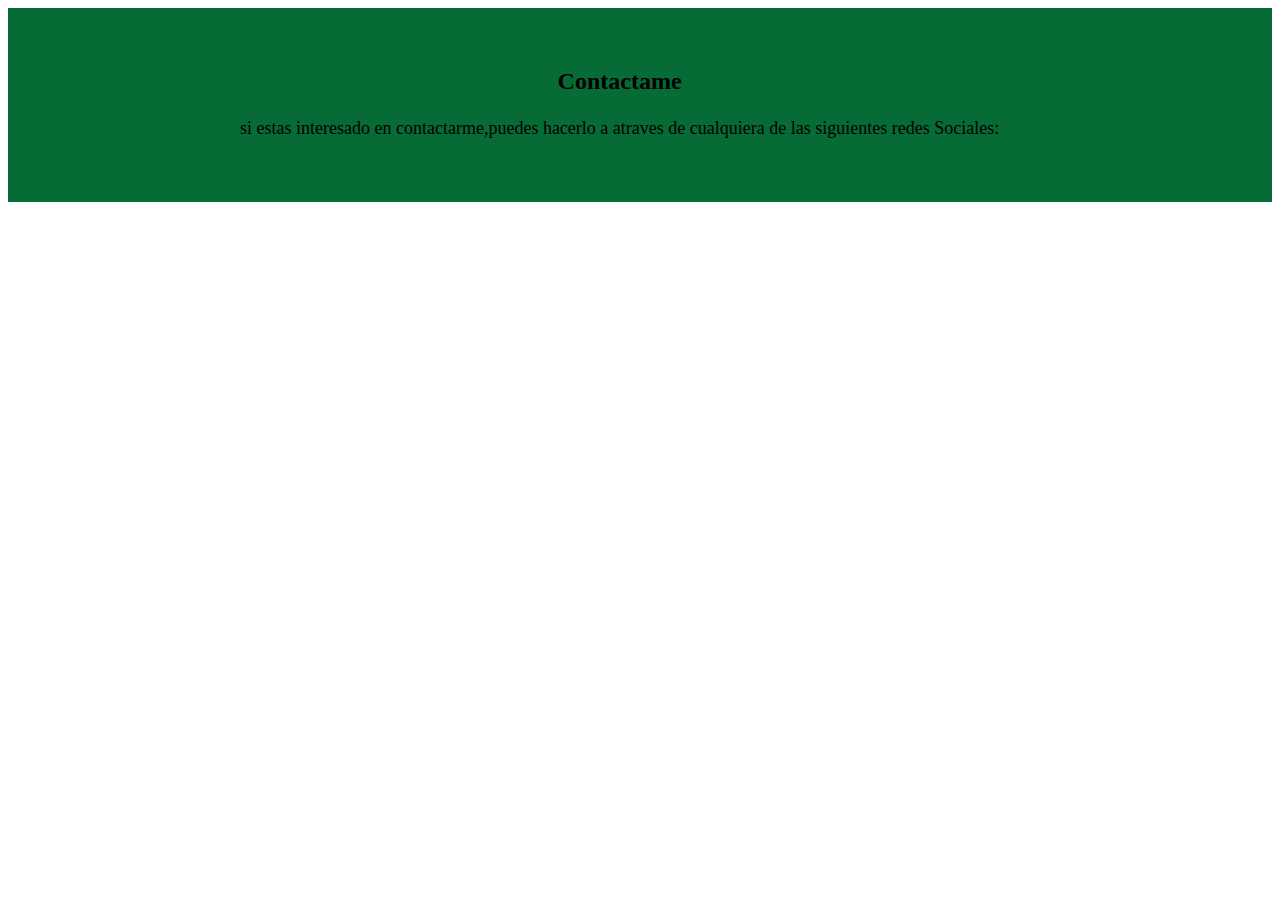
<file: footer.html>
<!DOCTYPE html>
<html>

<head>
  <meta charset="UTF-8">
  <meta name="viewport" content="width=device-width, initial-scale=1">
  <link rel="stylesheet" href="https://use.fontawesome.com/releases/v5.8.1/css/all.css" integrity="sha384-50oBUHEmvpQ+1lW4y57PTFmhCaXp0ML5d60M1M7uH2+nqUivzIebhndOJK28anvf" crossorigin="anonymous">
<link rel="stylesheet" href="footer.css">
  <title>footer</title>
</head>

<body>
    <footer>


        <div class="container">
            <div class="footer-content">
                <div class="fotter-section about">
        <h2>Contactame</h2>
        <p>si estas interesado en contactarme,puedes hacerlo a atraves de cualquiera de las siguientes 
            redes Sociales:</p>
            <div class="contact-links">
            <a href="http://www.facebook.com/miperfil" 
            target="_blank"><i class="fab fa-facebook"></i></a>
            <a href="http://www.instagram.com/miperfil" 
            target="_blank"><i class="fab fa-instagram"></i></a>
            <a href="http://www.twitter.com/miperfil" 
            target="_blank"><i class="fab fa-twitter"></i></a>
            <a href="http://www.discord.com/miperfil" 
            target="_blank"><i class="fab fa-discord"></i></a>
            <a href="http://www.pinterest.com/miperfil" 
            target="_blank"><i class="fab fa-pinterest"></i></a>
            <a href="http://www.linkedin.com/miperfil" 
            target="_blank"><i class="fab fa-linkedin"></i></a>
            </div>
            </div>
           </div>
         </div>
               
   

    <script>
        //este siguiente codigo es para que los enlaces se abran en una nueva pestaña
        const redessociales = document.querySelectorAll('.contact-links');
        redessociales.forEach(link =>{
            link.addEventListener('click', e => {
                e.preventDefault();
                window.open(link.href, '_blank');
            });
        });

    </script>

 </footer>
</body>

</html>
</file>
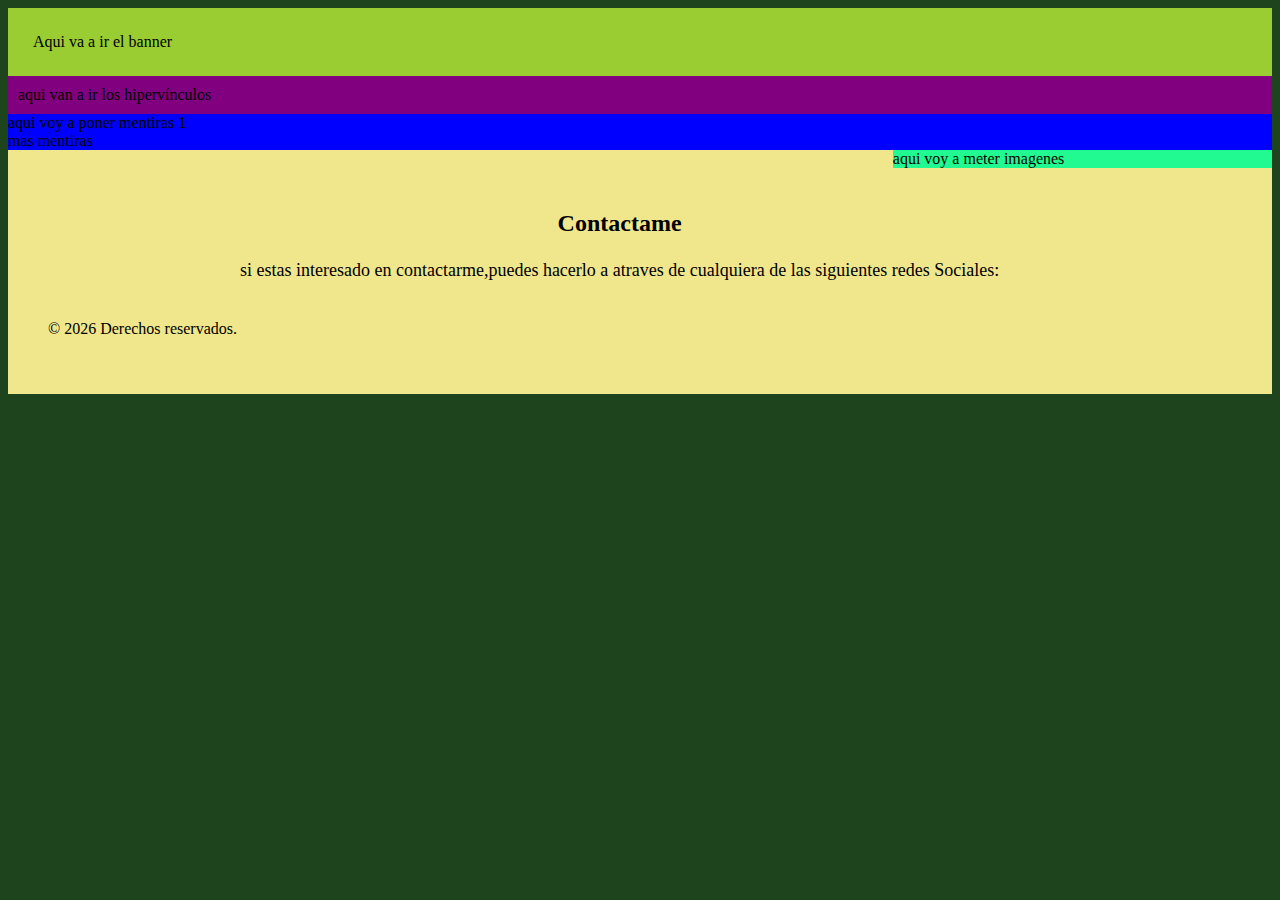
<file: zelda.html>
<!DOCTYPE html>
<html>

<head>
  <meta charset="UTF-8">
  <meta name="viewport" content="width=device-width, initial-scale=1">
  <link rel="stylesheet" href="thecure.css">
    <link rel="stylesheet" href="https://use.fontawesome.com/releases/v5.8.1/css/all.css" integrity="sha384-50oBUHEmvpQ+1lW4y57PTFmhCaXp0ML5d60M1M7uH2+nqUivzIebhndOJK28anvf" crossorigin="anonymous">
  <title>jose Daniel Zúñiga</title>
</head>
<body>
<header>
 Aqui va a ir el banner
</header>
<nav>
  aqui van a ir los hipervínculos
</nav>
<section>
  <article>
    aqui voy a poner mentiras 1
  </article>
  <article>
    mas mentiras
  </article>
</section>
<aside>
  aqui voy a meter imagenes
</aside>
<footer>
   <div class="container">
            <div class="footer-content">
                <div class="fotter-section about">
        <h2>Contactame</h2>
        <p>si estas interesado en contactarme,puedes hacerlo a atraves de cualquiera de las siguientes 
            redes Sociales:</p>
            <div class="contact-links">
            <a href="http://www.facebook.com/miperfil" 
            target="_blank"><i class="fab fa-facebook"></i></a>
            <a href="http://www.instagram.com/miperfil" 
            target="_blank"><i class="fab fa-instagram"></i></a>
            <a href="http://www.twitter.com/miperfil" 
            target="_blank"><i class="fab fa-twitter"></i></a>
            <a href="http://www.discord.com/miperfil" 
            target="_blank"><i class="fab fa-discord"></i></a>
            <a href="http://www.pinterest.com/miperfil" 
            target="_blank"><i class="fab fa-pinterest"></i></a>
            <a href="http://www.linkedin.com/miperfil" 
            target="_blank"><i class="fab fa-linkedin"></i></a>
            </div>
            </div>
           </div>
         </div>
               
   

    <script>
        //este siguiente codigo es para que los enlaces se abran en una nueva pestaña
        const redessociales = document.querySelectorAll('.contact-links');
        redessociales.forEach(link =>{
            link.addEventListener('click', e => {
                e.preventDefault();
                window.open(link.href, '_blank');
            });
        });

    </script>
  <div class="copyright">
    <p>
      &copy; <span id ="year"></span> Derechos reservados.
    </p>
  </div>
  
</footer>
<script>
  let year= document.getElementById('year');
let dynamicYear =new Date().getFullYear();
year.innerHTML=dynamicYear;
</script>
</body>
</html>
</file>
<file: footer.css>
footer{
                background-color: rgb(6, 107, 52);
                padding: 40px;
            }
            .container{
                max-width: 800px;
                margin: 0 auto;
                padding: 0 20px;
            }
            .footer-content{
                display: flex;
                flex-wrap: wrap;
            }
            .footer-section{
                width: 100%;
                padding: 20px;
                box-sizing: border-box;
            }
            .about{
                text-align: center;
            }
            .about h2{
                margin-bottom: 20px;
            }
            .about p{
                font-size: 18px;
                line-height: 1.5;
                margin-bottom: 20px;
            }
            .contact-links{
                display: flex;
                justify-content: center;
            }
            .contact-links a{
                display: inline-block;
                color: black;
                font-size: 24px;
                margin: 0 10px;
                transition: all 0.3s ease;
            }
            .contact-links a:hover{
                transform: translateY(-15px);
            }
</file>
<file: thecure.css>
body{
  background-color: #1E441E ;
}
header{
  background-color: yellowgreen;
  padding: 25px;
}
nav{
  background-color:purple;
  padding: 10px;
}
selection{
  background-color:white;
}
article{
  background-color:blue;
}
aside{
  background-color:#21FA90;
  width: 30%;
  float: right;
}

            footer{

                background-color: khaki;
                padding: 40px;
            }
            .container{
                max-width: 800px;
                margin: 0 auto;
                padding: 0 20px;
            }
            .footer-content{
                display: flex;
                flex-wrap: wrap;
            }
            .footer-section{
                width: 100%;
                padding: 20px;
                box-sizing: border-box;
            }
            .about{
                text-align: center;
            }
            .about h2{
                margin-bottom: 20px;
            }
            .about p{
                font-size: 18px;
                line-height: 1.5;
                margin-bottom: 20px;
            }
            .contact-links{
                display: flex;
                justify-content: center;
            }
            .contact-links a{
                display: inline-block;
                color: black;
                font-size: 24px;
                margin: 0 10px;
                transition: all 0.3s ease;
            }
            .contact-links a:hover{
                transform: translateY(-15px);
            }
            
table{
  background-color: whitesmoke;
  width: 700px;
  position: center;
}
cc{
  font-family:'Verdana' Geneva, Tahoma,sans-serif;
  font-weight: bold;
  color: grey;
}
</file>
